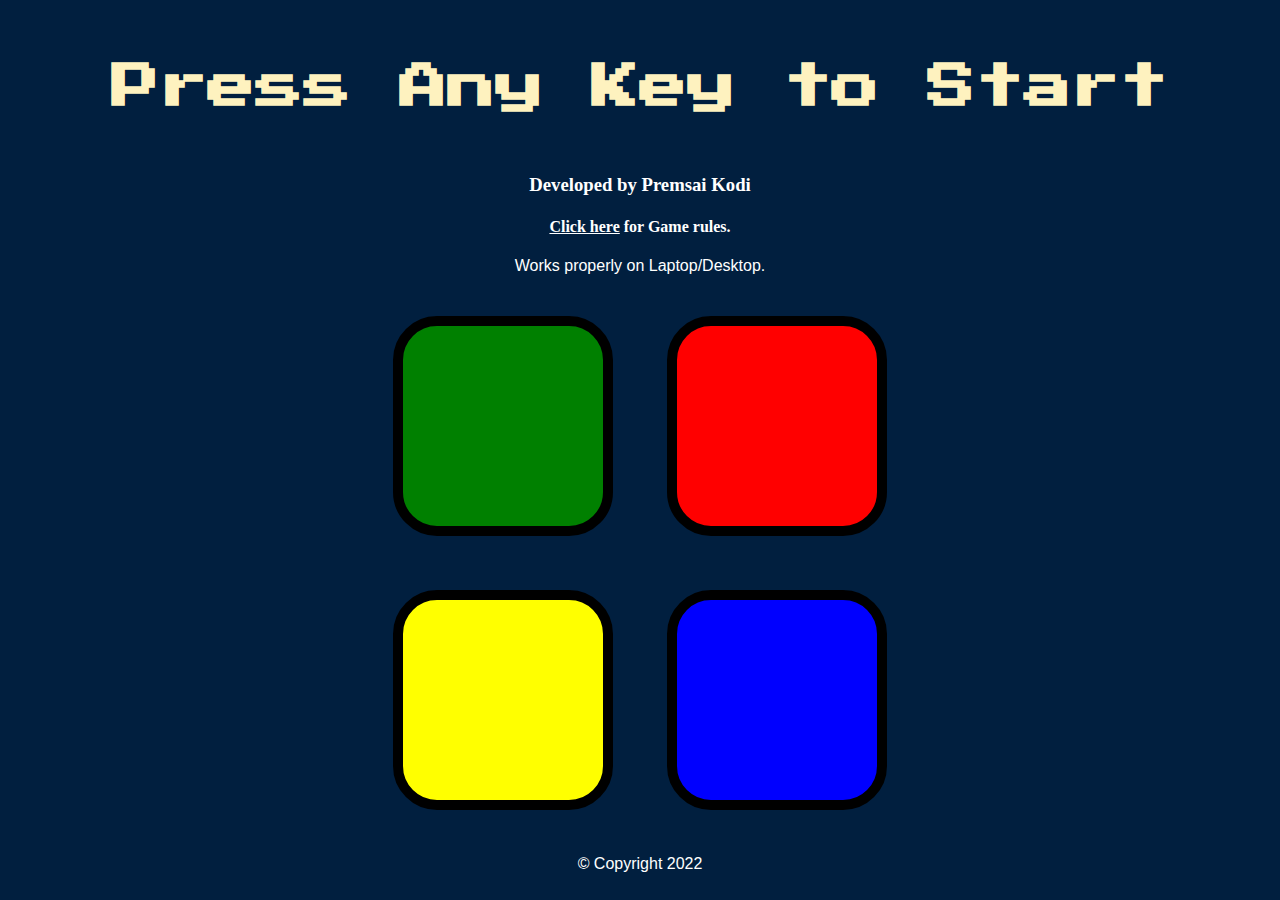
<file: index.html>
<!DOCTYPE html>
<html lang="en" dir="ltr">

<head>
  <meta charset="utf-8">
  <title>Simon</title>
  <link rel="stylesheet" href="styles.css">
  <link href="https://fonts.googleapis.com/css?family=Press+Start+2P" rel="stylesheet">
</head>

<body>
  <h1 id="level-title">Press Any Key to Start</h1>
  <div class="container">
    <h3>Developed by Premsai Kodi</h3>
    <h4 style="color:white"><a href="rules.html">Click here</a> for Game rules.</h4>
    <p>Works properly on Laptop/Desktop.</p>
    <div lass="row">

      <div type="button" id="green" class="btn green">

      </div>

      <div type="button" id="red" class="btn red">

      </div>
    </div>

    <div class="row">

      <div type="button" id="yellow" class="btn yellow">

      </div>
      <div type="button" id="blue" class="btn blue">

      </div>

    </div>

  </div>
  <p>© Copyright 2022</p>
  <script src="https://ajax.googleapis.com/ajax/libs/jquery/3.6.1/jquery.min.js"></script>
  <script src="game.js"></script>
</body>

</html>
</file>
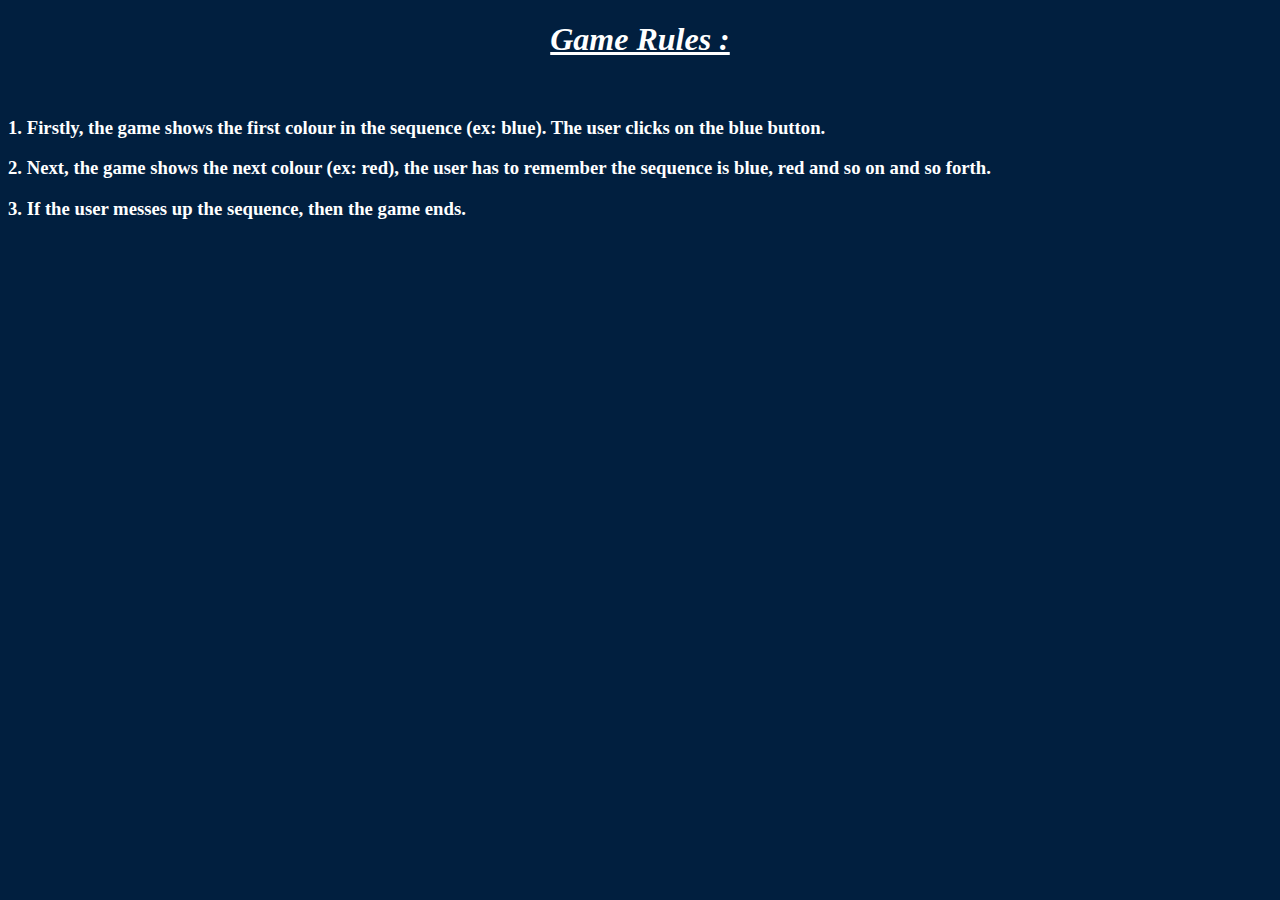
<file: rules.html>
<!DOCTYPE html>
<head>
    <title>Game rules</title>
    <link rel="stylesheet" href="styles.css">
</head>
<body>
    <h1><em><u>Game Rules :</u></em></h1><br>
    <h3 class="heading">1. Firstly, the game shows the first colour in the sequence (ex: blue). The user clicks on the blue button.</h3>
    <h3 class="heading">2. Next, the game shows the next colour (ex: red), the user has to remember the sequence is blue, red and so on and so forth.</h3>
    <h3 class="heading">3. If the user messes up the sequence, then the game ends.</h3>
</body>
</file>
<file: styles.css>
body {
  text-align: center;
  background-color: #011F3F;
}

p{
  color: white;
  font-family: sans-serif;
}
h1{
  color: white;
}
h3{
  color: white;
  font-family: 'Lucida Sans';
}
.heading{
  text-align: left;
}
a{
  color: white;
}

#level-title {
  font-family: 'Press Start 2P', cursive;
  font-size: 3rem;
  margin:  5%;
  color: #FEF2BF;
}

.container {
  display: block;
  width: 50%;
  margin: auto;

}

.btn {
  margin: 25px;
  display: inline-block;
  height: 200px;
  width: 200px;
  border: 10px solid black;
  border-radius: 20%;
}

.game-over {
  background-color: red;
  opacity: 0.8;
}

.red {
  background-color: red;
}

.green {
  background-color: green;
}

.blue {
  background-color: blue;
}

.yellow {
  background-color: yellow;
}

.pressed {
  box-shadow: 0 0 20px white;
  background-color: grey;
}
</file>
